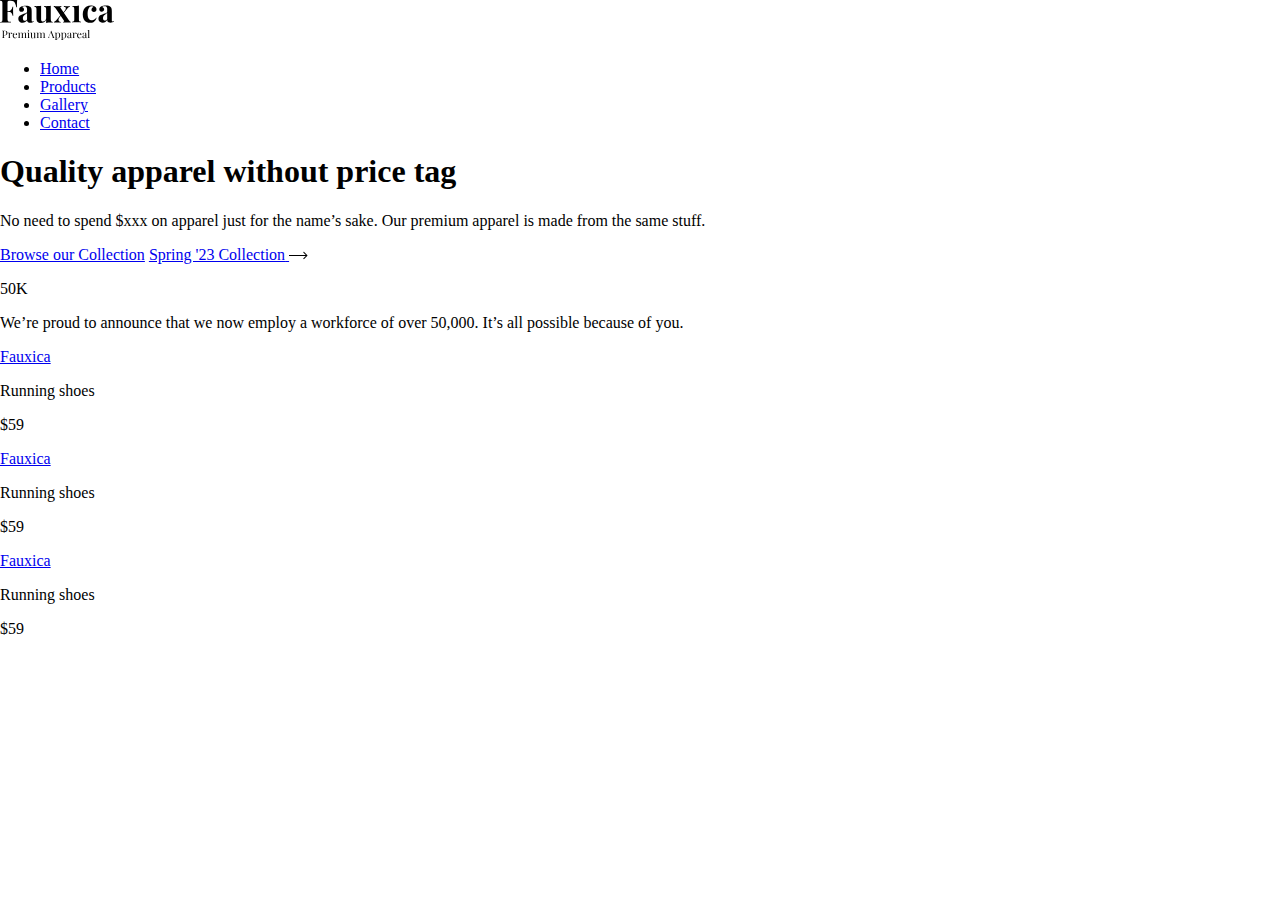
<file: index.html>
<!DOCTYPE html>
<html lang="en">
<head>
    <meta charset="UTF-8">
    <meta name="viewport" content="width=device-width, initial-scale=1.0">
    <title>Document</title>
    <link rel="stylesheet" href="main.css">
</head>
<body>
    <div class="wrapper">
        <header>
            <a href="#">
                <img src="images\logo.svg" alt="Document">
            </a>
            <nav>
                <ul>
                    <li><a href="#" class="active">Home</a></li>
                    <li><a href="#">Products</a></li>
                    <li><a href="#">Gallery</a></li>
                    <li><a href="#">Contact</a></li>
                </ul>
            </nav>
        </header>
        <main>
            <div class="left-side">
                <h1>
                    Quality apparel without price tag
                </h1>
                <p>
                    No need to spend $xxx on apparel just for the name’s sake. Our premium apparel is made from the same stuff.
                </p>
                <div class="cta-btns">
                    <a href="#" class="primary-cta">Browse our Collection</a>
                    <a href="#" class="secondary-cta">
                        <span>Spring '23 Collection</span>
                        <svg width="19" height="9" viewBox="0 0 19 9" fill="none" >
                            <path d="M18.3536 4.85355C18.5488 4.65829 18.5488 4.34171 18.3536 4.14645L15.1716 0.964466C14.9763 0.769204 14.6597 0.769204 14.4645 0.964466C14.2692 1.15973 14.2692 1.47631 14.4645 1.67157L17.2929 4.5L14.4645 7.32843C14.2692 7.52369 14.2692 7.84027 14.4645 8.03553C14.6597 8.2308 14.9763 8.2308 15.1716 8.03553L18.3536 4.85355ZM0 5H18V4H0V5Z" fill="black"/>
                            </svg>
                            
                    </a>
                </div>
                <div class="news">
                    <p class="employees">50K</p>
                    <p class="details">We’re proud to announce that we now employ a workforce of over 50,000. It’s all possible because of you.</p>
                </div>
            </div>
            <div class="right-side">
                <div class="card card1">
                    <div class="card-details">
                        <div>
                            <a href="#">Fauxica</a>
                            <p>Running shoes</p>
                        </div>
                        <p>$59</p>
                    </div>
                </div>
                <div class="card card2">
                    <div class="card-details">
                        <div>
                            <a href="#">Fauxica</a>
                            <p>Running shoes</p>
                        </div>
                        <p>$59</p>
                    </div>
                </div>
                <div class="card card3">
                    <div class="card-details">
                        <div>
                            <a href="#">Fauxica</a>
                            <p>Running shoes</p>
                        </div>
                        <p>$59</p>
                    </div>
                </div>
            </div>
        </main>
    </div>

</body>
</html>
</file>
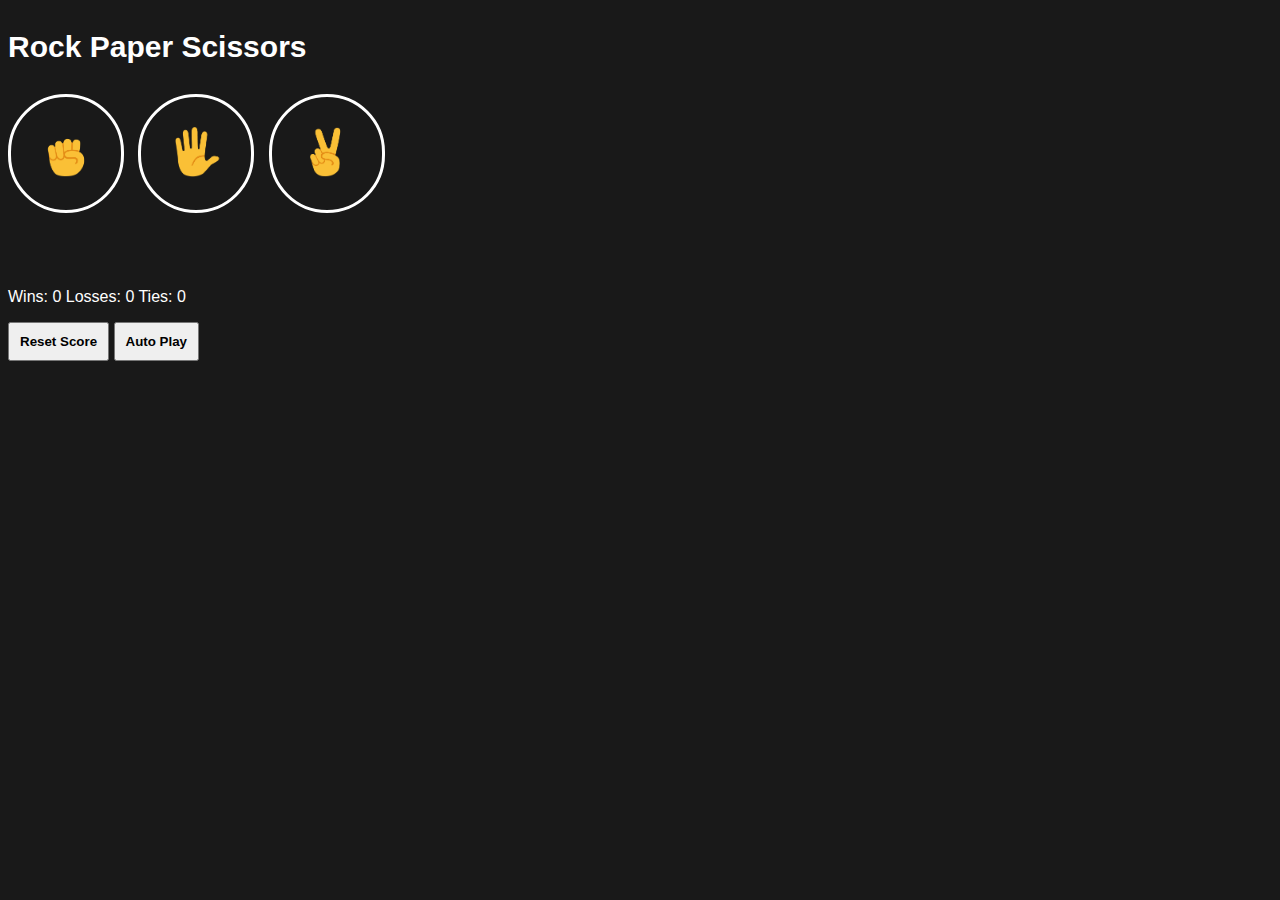
<file: javaScript-course/html/06_Booleans(rps).html>
<!DOCTYPE html>
<html lang="en">
<head>
  <meta charset="UTF-8">
  <meta name="viewport" content="width=device-width, initial-scale=1.0">
  <title>Rock Paper Scissors</title>
  <link rel="stylesheet" href="\javaScript-course\css\rps.css">
</head>
<body>

  <p class="title">Rock Paper Scissors</p>

    <button class="move-button" onclick="playGame('rock')"><img class="paper-icon" src="\javaScript-course\icons\rock-emoji.png" alt="">
  
    </button>

    <button class="move-button" onclick="playGame('paper')"><img class="paper-icon" src="\javaScript-course\icons\paper-emoji.png" alt="">
    </button>
    
    <button class="move-button" onclick="playGame('scissors')"><img class="paper-icon" src="\javaScript-course\icons\scissors-emoji.png" alt="">
    </button>

  <p class = "js-Result"></p>

  <p class = "js-Moves"></p>

  <p class="js-Score"></p>
  
  <button class="js-resetScore" onclick="resetScore()">Reset Score</button>
  <button class="js-autoPlay" onclick="autoplay();">Auto Play</button>


  <br>
  <br>


  <script src="\javaScript-course\js\rps.js"></script>

</body>
</html>
</file>
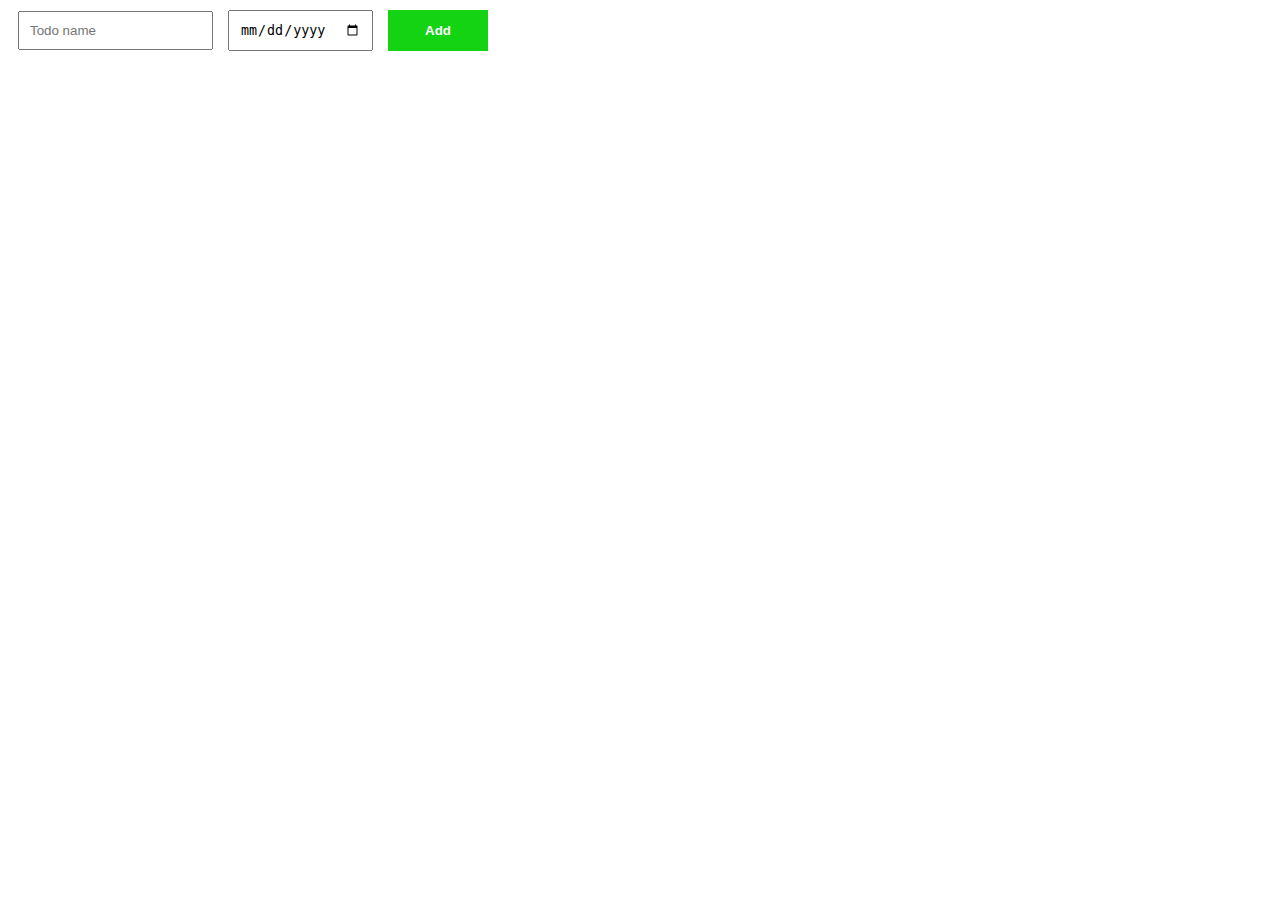
<file: javaScript-course/html/11-arrays-and-loops.html>
<!DOCTYPE html>
<html lang="en">
<head>
  <meta charset="UTF-8">
  <meta name="viewport" content="width=device-width, initial-scale=1.0">
  <title>Arrays and Loops</title>
  <link rel="stylesheet" href="\javaScript-course\css\todo.css">
</head>
<body>
<div class = "todo-inputs"> 
  <input type="text" placeholder="Todo name" class=" input
  todo-name-input">

  <input type="date" name="" id="" class="input date-input">

  <button class="add-button" onclick="addTodo();">Add</button></div>
 

  <div class="todo-list">
  
  </div>

  <script src="\javaScript-course\js\todo.js"></script>
</body>
</html>
</file>
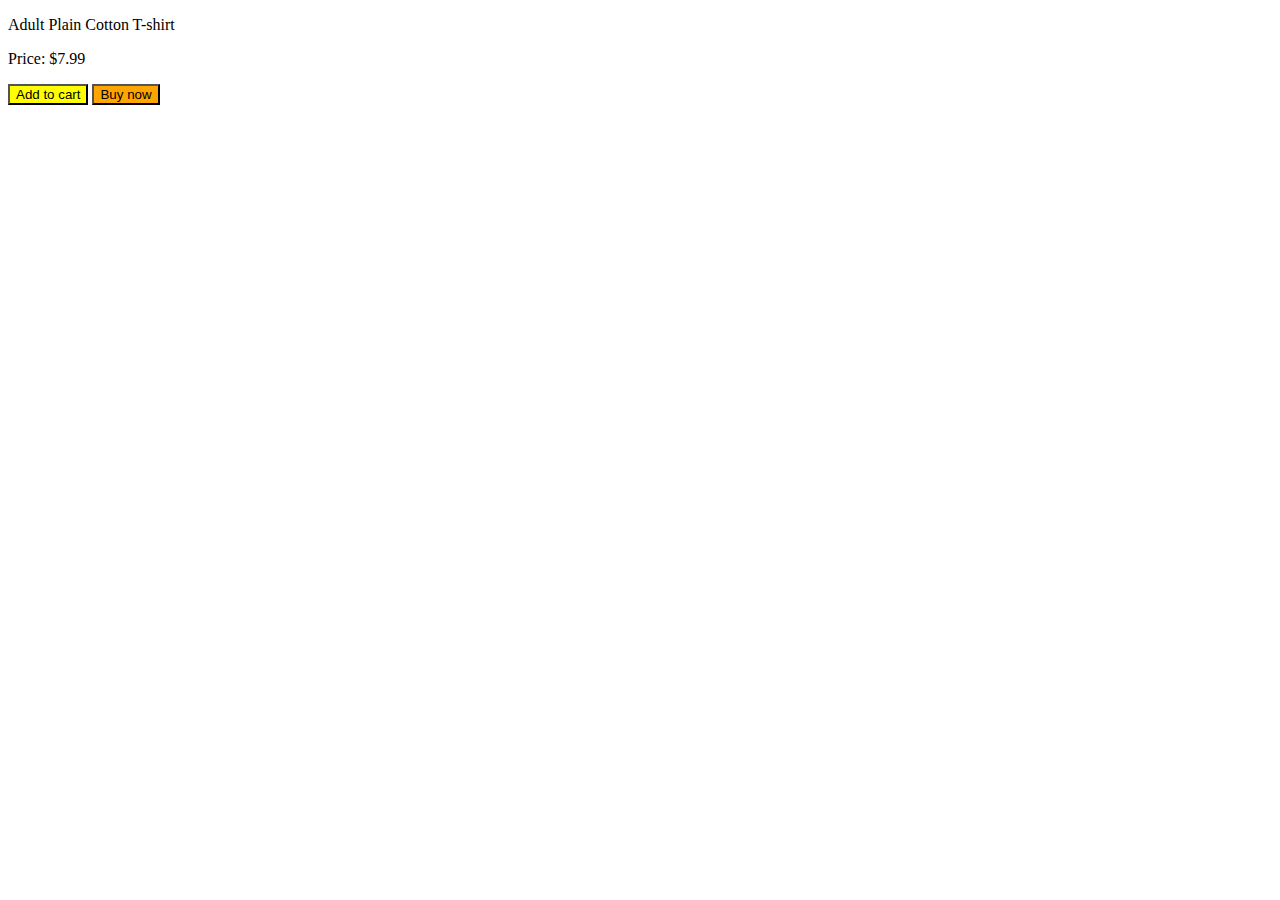
<file: javaScript-course/html/4i.html>
<!DOCTYPE html>
<html lang="en">
<head>
  <meta charset="UTF-8">
  <meta name="viewport" content="width=device-width, initial-scale=1.0">
  <title>4i</title>
  <style>
    .yellow-button{
      background-color: yellow;
    }
    .orange-button{
      background-color: orange;
    }
  </style>
</head>
<body>
  <p>Adult Plain Cotton T-shirt</p>
  <p>Price: $7.99</p>
  <div class="#">
    <button class="yellow-button">Add to cart</button>
    <button class="orange-button">Buy now</button>
  </div>
</body>
</html>
</file>
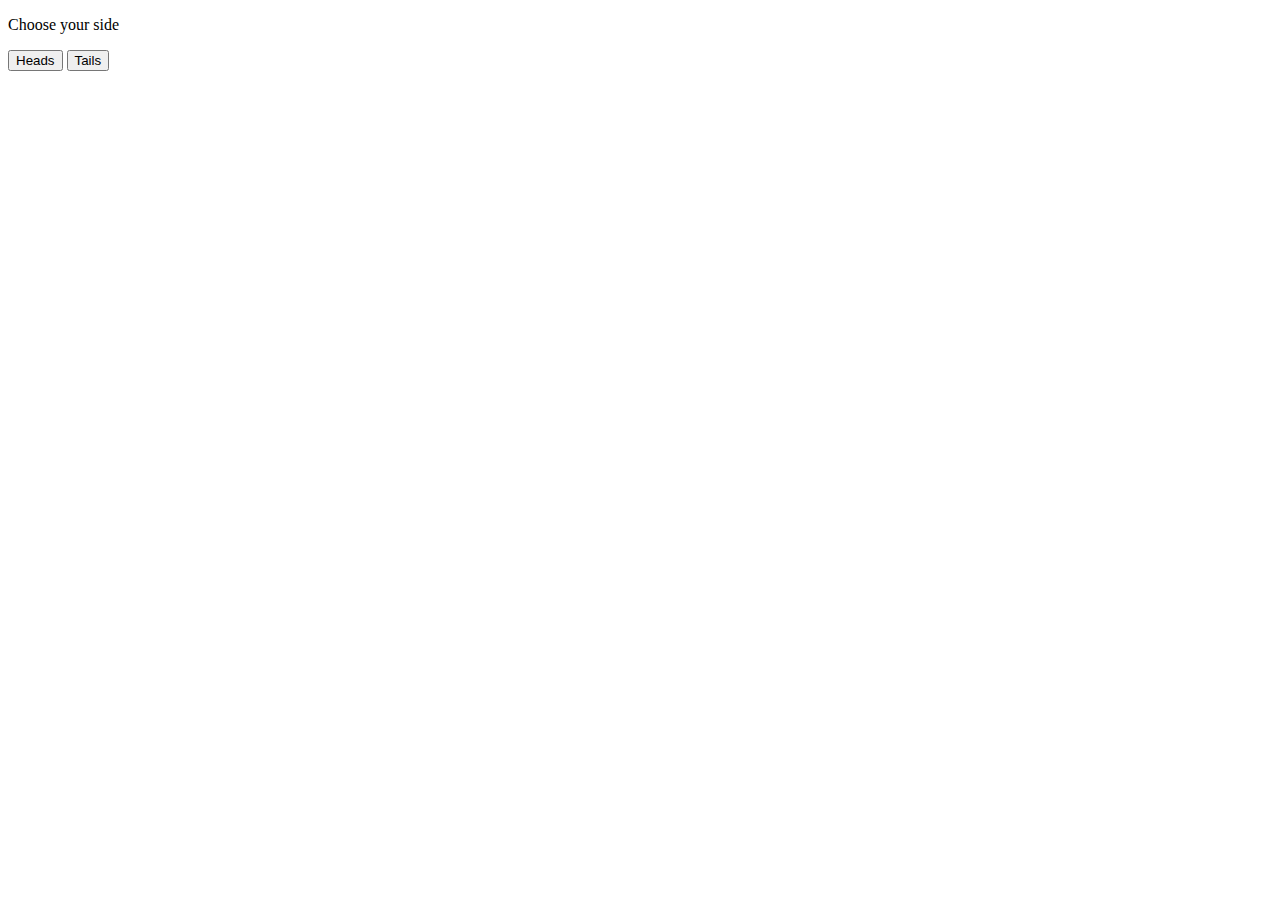
<file: javaScript-course/html/6f-6j.html>
<!DOCTYPE html>
<html lang="en">
<head>
  <meta charset="UTF-8">
  <meta name="viewport" content="width=device-width, initial-scale=1.0">
  <title>Coin Flip</title>
</head>
<body>

  <p>Choose your side</p>

  <div>
    <button onclick="flipCoin('heads')">Heads
    </button>

    <button onclick="flipCoin('tails')">Tails
    </button>
  </div>
  <script>
    function greet(name){
      name === undefined? console.log('Hello there!'):
      console.log(`Hello ${name}`)
    }
    greet('Pauly');
    greet('Ma');
    greet();
    function flipCoin(side){
      const x = Math.random();
    
    let result = x;

    if(x<1/2 && side === 'heads'){
      console.log('You win');
    }
    if(x<1/2 && side === 'tails'){
      console.log('You lose');
    }
    if(x>1/2 && side === 'tails'){
      console.log('You win');
    }
    if(x>1/2 && side === 'heads'){
      console.log('You lose');
    }
    }
    
  </script>
</body>
</html>
</file>
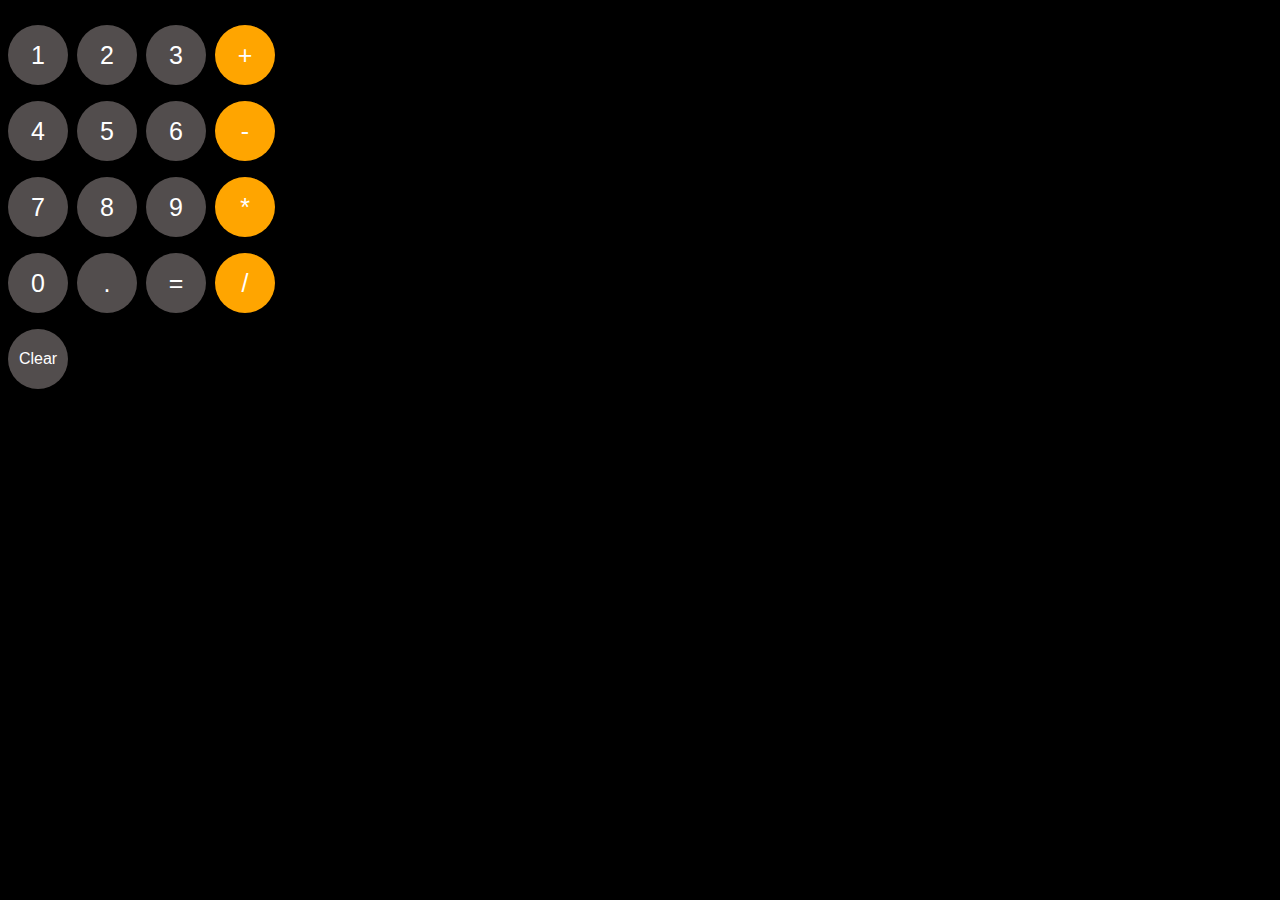
<file: javaScript-course/html/calculator.html>
<!DOCTYPE html>
<html lang="en">
<head>
  <meta charset="UTF-8">
  <meta name="viewport" content="width=device-width, initial-scale=1.0">
  <title>Calculator</title>
  <link rel="stylesheet" href="\javaScript-course\css\calculator.css">
</head>
<body>
  <p class="display"></p>

  <button class="button number" onclick="displayCalculation('1')">1</button>
  <button class="button number" onclick="displayCalculation('2')">2</button>
  <button class="button number" onclick="displayCalculation('3')">3</button>
  <button class="button operation" onclick="displayCalculation(`+`)">+</button>
  <p></p>
  <button class="button number" onclick="displayCalculation(`4`)">4</button>
  <button class="button number" onclick="displayCalculation(`5`)">5</button>
  <button class="button number" onclick="displayCalculation(`6`)">6</button>
  <button class="button operation" onclick="displayCalculation(`-`)">-</button>
  <p></p>
  <button class="button number" onclick="displayCalculation(`7`)">7</button>
  <button class="button number" onclick="displayCalculation(`8`)">8</button>
  <button class="button number" onclick="displayCalculation(`9`)">9</button>
  <button class="button operation" onclick="displayCalculation(`*`)">*</button>
  <p></p>
  <button class="button number" onclick="displayCalculation(`0`)">0</button>
  <button class="button number" onclick="displayCalculation(`.`)">.</button>
  <button class="button number" onclick="calculate()">=</button>
  <button class="button operation" onclick="displayCalculation(`/`)">/</button>
  <p></p>
  <button class="button  number clear" onclick="clearDisplay('')">Clear</button>

  <script src="\javaScript-course\js\calculator.js"></script>

</body>
</html>
</file>
<file: main.css>
html{
    font-size: 62.5;
}
body{
    margin: 0;
    
}
</file>
